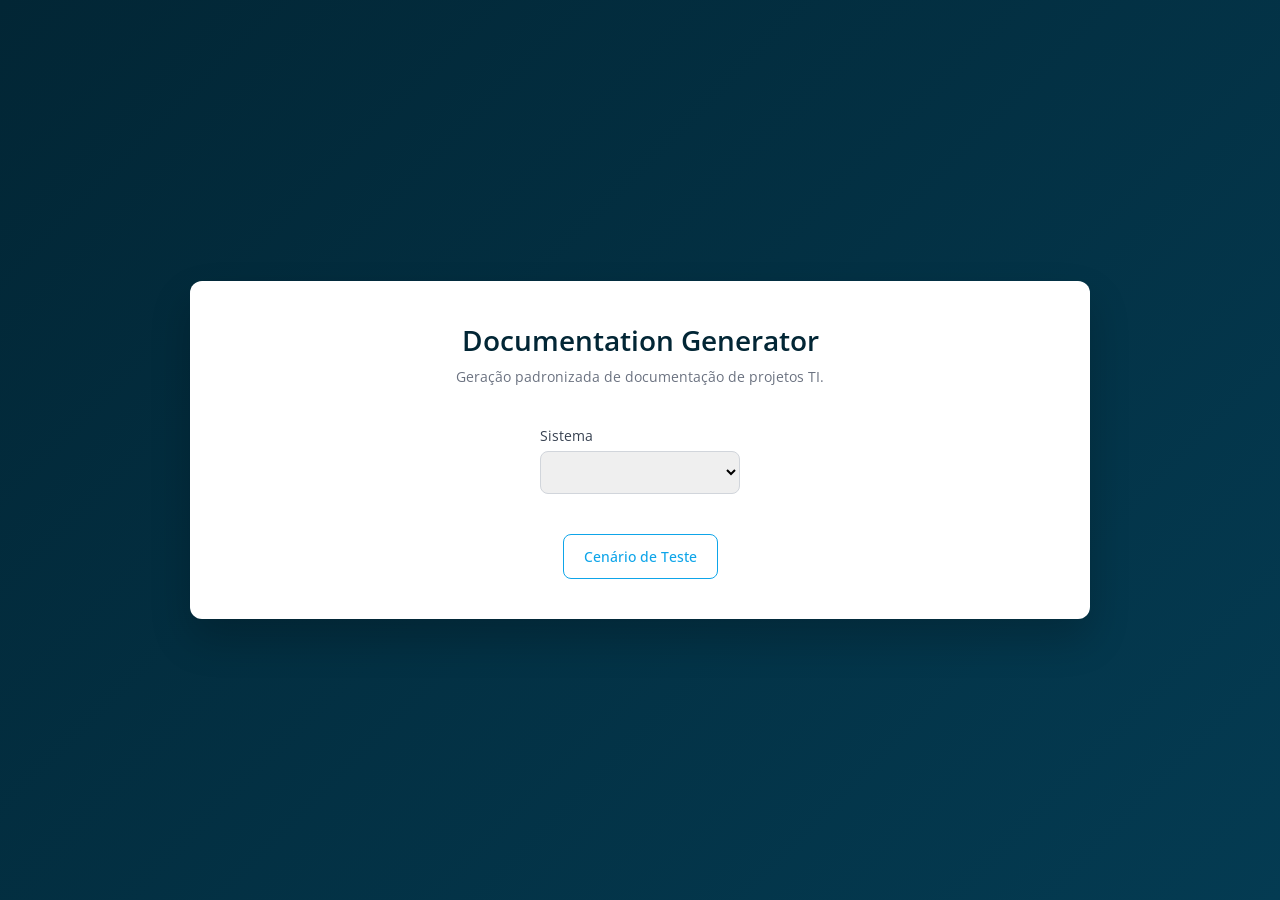
<file: index.html>
<!DOCTYPE html>
<html lang="en">

<head>
  <meta charset="UTF-8" />
  <meta name="viewport" content="width=device-width, initial-scale=1.0" />

  <link rel="stylesheet" href="./style/styleHome.css" />
  <link rel="preconnect" href="https://fonts.gstatic.com" crossorigin>
  <link href="https://fonts.googleapis.com/css2?family=Open+Sans:ital,wght@0,300..800;1,300..800&display=swap" rel="stylesheet">
  <script src="./js/scriptHome.js" defer></script>
  <link rel="preconnect" href="https://fonts.googleapis.com">

  <link rel="icon" type="image/png" href="./img/iconProject.png">
  <title>Documentacao de Projetos</title>
</head>

<body id="homePage">
  <div class="page">
    <div class="card">
      <header class="card-header">
        <h1>Documentation Generator</h1>
        <p>Geração padronizada de documentação de projetos TI.</p>
      </header>

      <section class="card-content">
        <div class="form-row">
          <div class="form-group" id="divSistema">
            <label for="sistema">Sistema</label>
            <select id="sistema">
              <option value=""></option>
              <option value="fluig">Fluig</option>
              <option value="protheus">Protheus</option>
            </select>
          </div>

          <div class="form-group" id="divTipo" style="display: none">
            <label for="tipo">Tipo</label>
            <select id="tipo">
              <option value=""></option>
              <option value="processo">Processo</option>
              <option value="consulta">Consulta</option>
            </select>
          </div>

          <div class="form-group" id="divProces" style="display: none">
            <label for="processo">Processo</label>
            <select id="processo">
              <option value=""></option>
              <option value="FP_CP" data-tipo="fluig">Cadastro de Produtos</option>
              <option value="FP_PC" data-tipo="fluig">Pedido de Compras Fluig</option>
              <option value="FP_PG" data-tipo="fluig">Solicitação de Pagamento</option>
              <option value="FP_REE" data-tipo="fluig">Solicitação/Painel de Reembolso</option>
              <!-- <option value="FP_SMU" data-tipo="fluig">Solicitação de Materiais(Unificado)</option> -->
              <!-- <option value="FP_SC" data-tipo="fluig">Solicitação de Serviços</option> -->
              <!-- <option value="FP_PG" data-tipo="fluig">Solicitação de Importação</option> -->
              <!-- <option value="FP_AV" data-tipo="fluig">Abertura de Vagas</option> -->
              <!-- <option value="FP_AVP" data-tipo="fluig">Abertura de Vagas por Projeto</option> -->
              <!-- <option value="PP_PC" data-tipo="protheus">Pedido de Compras</option> -->
              <!-- <option value="PP_SC" data-tipo="protheus">Solicitação de Compras</option> -->
            </select>
          </div>

          <div class="form-group" id="divConsulta" style="display: none">
            <label for="consulta">Consulta</label>
            <select id="consulta">
              <option value=""></option>
              <!-- <option value="FC_CP" data-tipo="fluig">Consulta Produto</option> -->
              <!-- <option value="PC_PED" data-tipo="protheus">Relat</option> -->
            </select>
          </div>
        </div>

        <div class="actions">
          <div style="display: none;">
            <button class="btn primary" id="especProj">Especificação de Projeto</button>
            <button class="btn secondary">Plano de Projeto</button>
          </div>
          <button class="btn outline" id="cTeste">Cenário de Teste</button>
        </div>
      </section>
    </div>
  </div>
</body>

</html>
</file>
<file: style/styleHome.css>
* {
  margin: 0;
  padding: 0;
  box-sizing: border-box;
  font-family: "Inter", "Open Sans", sans-serif;
}

body {
  background: linear-gradient(135deg, #022635, #043b52);
  min-height: 100vh;
}

.page {
  display: flex;
  justify-content: center;
  align-items: center;
  height: 100vh;
}

.card {
  background: #ffffff;
  width: 900px;
  max-width: 95%;
  border-radius: 12px;
  box-shadow: 0 20px 40px rgba(0, 0, 0, 0.2);
  padding: 40px 50px;
}

.card-header {
  text-align: center;
  margin-bottom: 40px;
}

.card-header h1 {
  font-size: 28px;
  font-weight: 600;
  color: #022635;
}

.card-header p {
  margin-top: 8px;
  font-size: 14px;
  color: #6b7280;
}

.card-content {
  display: flex;
  flex-direction: column;
  gap: 40px;
}

.form-row {
  display: flex;
  justify-content: center;
  gap: 20px;
}

#divTipo, #divSistema  {
  display: flex;
  flex-direction: column;
  width: 200px;
}

#divProces,#divConsulta  {
  display: flex;
  flex-direction: column;
  width: 300px;
}

label {
  font-size: 14px;
  margin-bottom: 6px;
  color: #374151;
}

select {
  padding: 10px 12px;
  border-radius: 8px;
  border: 1px solid #d1d5db;
  font-size: 14px;
  outline: none;
  transition: border 0.2s;
}

select:focus {
  border-color: #0ea5e9;
}

.actions {
  display: flex;
  justify-content: center;
  gap: 16px;
}

.btn {
  padding: 12px 20px;
  border-radius: 8px;
  font-size: 14px;
  font-weight: 500;
  cursor: pointer;
  transition: all 0.2s;
}

.btn.primary {
  background: #0ea5e9;
  color: #fff;
  border: none;
}

.btn.primary:hover {
  background: #0284c7;
}

.btn.secondary {
  background: #022635;
  color: #fff;
  border: none;
}

.btn.secondary:hover {
  background: #011d2a;
}

.btn.outline {
  background: transparent;
  border: 1px solid #0ea5e9;
  color: #0ea5e9;
}

.btn.outline:hover {
  background: #e0f2fe;
}
</file>
